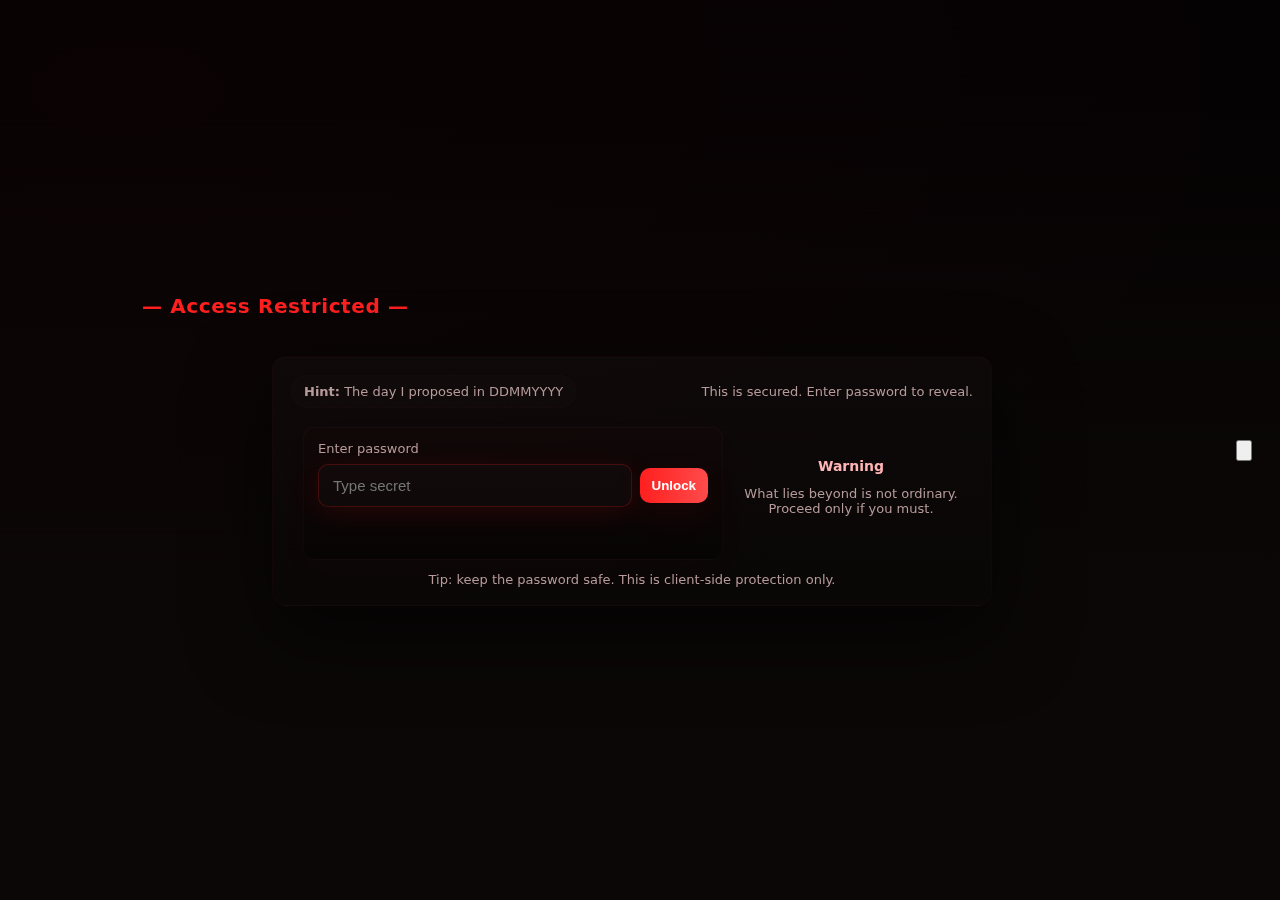
<file: secret.html>
<!doctype html>
<html lang="en">

<head>
    <meta charset="utf-8" />
    <meta name="viewport" content="width=device-width,initial-scale=1" />
    <title>Secret — Unlock</title>
    <style>
         :root {
            --bg: #070405;
            --card: #0f0b0b;
            --accent: #ff1f1f;
            --accent-2: #ff4b4b;
            --text: #f6e8e8;
            --muted: #b79b9b;
        }
        
        * {
            box-sizing: border-box
        }
        
        html,
        body {
            height: 100%;
            margin: 0;
            font-family: Inter, system-ui, -apple-system, "Segoe UI", Roboto, "Helvetica Neue", Arial
        }
        
        body {
            background: radial-gradient(1200px 600px at 10% 10%, rgba(255, 0, 0, 0.02), transparent), linear-gradient(180deg, #050203 10%, #0b0707 65%);
            color: var(--text);
            display: flex;
            align-items: center;
            justify-content: center;
            padding: 28px;
            /* allow page scrolling (restores the browser scrollbar) */
            overflow: auto;
            -webkit-overflow-scrolling: touch;
            /* smoother scrolling on mobile */
        }
        /* subtle noise / scanlines */
        
        body::before {
            content: "";
            position: fixed;
            inset: 0;
            z-index: 0;
            pointer-events: none;
            background-image: linear-gradient(rgba(255, 0, 0, 0.01) 1px, transparent 1px);
            background-size: 100% 6px;
            mix-blend-mode: overlay;
            opacity: 0.6;
        }
        
        .wrap {
            width: 100%;
            max-width: 980px;
            margin: 0 auto;
            position: relative;
            z-index: 3;
            display: flex;
            gap: 28px;
            align-items: flex-start;
            justify-content: center;
            flex-direction: column;
        }
        
        .title {
            text-align: center;
            font-weight: 800;
            font-size: 20px;
            color: var(--accent);
            letter-spacing: 0.6px;
            margin-bottom: 10px;
        }
        /* lock box */
        
        .lock-panel {
            width: 720px;
            max-width: 94vw;
            margin: 0 auto;
            background: linear-gradient(180deg, rgba(255, 255, 255, 0.02), rgba(0, 0, 0, 0.12));
            border-radius: 14px;
            padding: 18px;
            box-shadow: 0 28px 80px rgba(0, 0, 0, 0.7), inset 0 1px 0 rgba(255, 255, 255, 0.02);
            border: 1px solid rgba(255, 20, 20, 0.03);
            position: relative;
            overflow: hidden;
        }
        
        .top-row {
            display: flex;
            align-items: center;
            justify-content: space-between;
            gap: 12px;
        }
        
        .hint {
            color: var(--muted);
            font-size: 13px;
            background: rgba(255, 255, 255, 0.01);
            padding: 8px 12px;
            border-radius: 999px;
            border: 1px dashed rgba(255, 80, 120, 0.03);
        }
        
        .lockbox {
            display: flex;
            gap: 18px;
            align-items: center;
            justify-content: center;
            margin-top: 18px;
            flex-wrap: wrap;
        }
        
        .panel-left {
            width: 420px;
            max-width: 92%;
            background: linear-gradient(180deg, rgba(255, 0, 0, 0.02), rgba(0, 0, 0, 0.28));
            border-radius: 12px;
            padding: 14px;
            border: 1px solid rgba(255, 255, 255, 0.02);
            box-shadow: 0 12px 40px rgba(255, 0, 0, 0.02), inset 0 1px 0 rgba(255, 255, 255, 0.02);
            position: relative;
        }
        
        .panel-right {
            width: 220px;
            display: flex;
            flex-direction: column;
            gap: 12px;
            align-items: center;
            justify-content: flex-start;
            padding-top: 6px;
        }
        
        label {
            font-size: 13px;
            color: var(--muted);
            display: block;
            margin-bottom: 8px;
        }
        
        .pw-input {
            width: 100%;
            display: flex;
            gap: 8px;
            align-items: center;
        }
        
        input[type="password"] {
            flex: 1;
            padding: 12px 14px;
            background: rgba(255, 255, 255, 0.02);
            color: var(--text);
            border-radius: 10px;
            border: 1px solid rgba(255, 255, 255, 0.03);
            outline: none;
            font-size: 15px;
            transition: box-shadow .18s ease;
        }
        
        input[type="password"]:focus {
            box-shadow: 0 6px 28px rgba(255, 30, 30, 0.12);
            border-color: rgba(255, 30, 30, 0.22)
        }
        
        .btn {
            background: linear-gradient(90deg, var(--accent), var(--accent-2));
            color: white;
            border: none;
            padding: 10px 12px;
            border-radius: 10px;
            font-weight: 700;
            cursor: pointer;
            box-shadow: 0 12px 36px rgba(255, 10, 10, 0.08);
        }
        
        .status {
            margin-top: 12px;
            height: 26px;
            color: var(--muted);
            font-size: 13px;
        }
        /* shaking animation */
        
        @keyframes shake {
            0% {
                transform: translateX(0)
            }
            20% {
                transform: translateX(-8px)
            }
            40% {
                transform: translateX(8px)
            }
            60% {
                transform: translateX(-6px)
            }
            80% {
                transform: translateX(6px)
            }
            100% {
                transform: translateX(0)
            }
        }
        
        .danger {
            box-shadow: 0 0 0 4px rgba(255, 0, 0, 0.06) inset;
            border-color: rgba(255, 0, 0, 0.18);
        }
        /* reveal area - initially hidden (updated: allow internal scrolling & sensible max height) */
        
        .reveal {
            margin-top: 18px;
            width: 100%;
            border-radius: 12px;
            padding: 18px;
            background: linear-gradient(180deg, rgba(10, 0, 0, 0.6), rgba(30, 0, 0, 0.35));
            border: 1px solid rgba(255, 20, 20, 0.06);
            display: none;
            position: relative;
            /* allow reveal area to grow but not overflow the viewport;
     if content is large, reveal can scroll vertically */
            max-height: calc(84vh);
            overflow: auto;
        }
        /* dramatic overlay & scan-glow */
        
        .scanline {
            position: absolute;
            inset: 0;
            pointer-events: none;
            background: linear-gradient(90deg, rgba(255, 0, 0, 0.02) 0, rgba(255, 0, 0, 0.04) 50%, rgba(255, 0, 0, 0.02) 100%);
            mix-blend-mode: overlay;
            opacity: 0;
            transition: opacity .6s ease;
        }
        
        .reveal.show .scanline {
            opacity: 0.22;
            animation: scan 2.6s linear infinite;
        }
        
        @keyframes scan {
            0% {
                background-position: -100% 0
            }
            100% {
                background-position: 100% 0
            }
        }
        
        .secret-photo {
            width: 360px;
            max-width: 92%;
            height: 360px;
            border-radius: 12px;
            overflow: hidden;
            border: 3px solid rgba(255, 0, 0, 0.06);
            box-shadow: 0 30px 90px rgba(255, 0, 0, 0.03);
            margin: 6px auto 14px;
        }
        
        .secret-photo img {
            width: 100%;
            height: 100%;
            object-fit: cover;
            display: block;
            filter: saturate(1.05) contrast(1.02) brightness(0.98)
        }
        
        .secret-text {
            color: #ffdcd7;
            font-size: 15px;
            line-height: 1.6;
            text-align: left;
            padding: 12px;
            background: linear-gradient(180deg, rgba(255, 255, 255, 0.01), rgba(0, 0, 0, 0.04));
            border-radius: 10px;
            border: 1px solid rgba(255, 20, 20, 0.02);
            /* NEW: small scrollable box – shows ~3 lines */
            max-height: 4.8em;
            /* around 3 lines of text */
            overflow-y: auto;
            box-sizing: border-box;
        }
        /* optional pretty scrollbar */
        
        .secret-text::-webkit-scrollbar {
            width: 8px;
        }
        
        .secret-text::-webkit-scrollbar-thumb {
            background: linear-gradient(180deg, #ff7aa0, #ff5aa0);
            border-radius: 6px;
        }
        
        .secret-text::-webkit-scrollbar-track {
            background: transparent;
        }
        /* optional pretty scrollbar */
        
        .secret-text::-webkit-scrollbar {
            width: 8px;
        }
        
        .secret-text::-webkit-scrollbar-thumb {
            background: linear-gradient(180deg, #ff7aa0, #ff5aa0);
            border-radius: 6px;
        }
        
        .secret-text::-webkit-scrollbar-track {
            background: transparent;
        }
        /* optional: nice thin scrollbar for modern browsers */
        
        .secret-text::-webkit-scrollbar {
            width: 8px;
            height: 8px;
        }
        
        .secret-text::-webkit-scrollbar-thumb {
            background: linear-gradient(180deg, #ff7aa0, #ff5aa0);
            border-radius: 6px;
        }
        
        .secret-text::-webkit-scrollbar-track {
            background: transparent;
        }
        /* typed-glitch "I LOVE YOU" */
        
        .big-phrase {
            text-align: center;
            margin-top: 12px;
            font-weight: 900;
            letter-spacing: 2px;
            color: var(--accent);
            font-size: 40px;
            text-transform: uppercase;
        }
        
        .big-phrase .ghost {
            position: relative;
            display: inline-block;
            opacity: 0.2;
            transform: translateX(-6px);
            filter: blur(1px);
            color: #ff7b7b
        }
        
        .birth {
            text-align: center;
            margin-top: 6px;
            font-weight: 700;
            color: #ffb3b3;
            letter-spacing: 0.6px;
        }
        /* glitch effect */
        
        .glitch {
            position: relative;
        }
        
        .glitch::before,
        .glitch::after {
            content: attr(data-text);
            position: absolute;
            left: 0;
            top: 0;
            width: 100%;
            clip: rect(0, 9999px, 0, 0);
            opacity: 0.9;
        }
        
        .glitch::before {
            transform: translate(3px, -2px);
            color: #ff6868;
            mix-blend-mode: screen;
            animation: glitch-anim-1 2.4s infinite linear alternate-reverse;
        }
        
        .glitch::after {
            transform: translate(-3px, 2px);
            color: #ff2a2a;
            mix-blend-mode: screen;
            animation: glitch-anim-2 3s infinite linear alternate-reverse;
        }
        
        @keyframes glitch-anim-1 {
            0% {
                clip: rect(0, 9999px, 0, 0)
            }
            10% {
                clip: rect(6px, 9999px, 60px, 0)
            }
            20% {
                clip: rect(14px, 9999px, 24px, 0)
            }
            30% {
                clip: rect(0, 9999px, 80px, 0)
            }
            100% {
                clip: rect(0, 9999px, 0, 0)
            }
        }
        
        @keyframes glitch-anim-2 {
            0% {
                clip: rect(0, 9999px, 0, 0)
            }
            12% {
                clip: rect(12px, 9999px, 36px, 0)
            }
            25% {
                clip: rect(4px, 9999px, 70px, 0)
            }
            40% {
                clip: rect(40px, 9999px, 80px, 0)
            }
            100% {
                clip: rect(0, 9999px, 0, 0)
            }
        }
        /* bottom note */
        
        .footer-note {
            margin-top: 12px;
            color: var(--muted);
            font-size: 13px;
            text-align: center;
        }
        /* responsive */
        
        @media (max-width:860px) {
            .lock-panel {
                padding: 12px
            }
            .panel-left {
                width: 100%
            }
            .panel-right {
                display: none
            }
            .secret-photo {
                height: 300px
            }
        }
    </style>
</head>

<body>
    <div class="wrap" role="main">
        <div class="title">— Access Restricted —</div>

        <div class="lock-panel" id="panel">
            <div class="top-row">
                <div class="hint"><strong>Hint:</strong> The day I proposed in DDMMYYYY</div>
                <div style="color:var(--muted); font-size:13px">This is secured. Enter password to reveal.</div>
            </div>

            <div class="lockbox" aria-hidden="false">
                <div class="panel-left">
                    <label for="pw">Enter password</label>
                    <div class="pw-input">
                        <input id="pw" type="password" placeholder="Type secret" autocomplete="off" />
                        <button id="unlock" class="btn">Unlock</button>
                    </div>
                    <div class="status" id="status"> </div>
                </div>

                <div class="panel-right" aria-hidden="true">
                    <div style="font-weight:800; color:#ffb5b5; font-size:14px">Warning</div>
                    <div style="color:var(--muted); font-size:13px; text-align:center">
                        What lies beyond is not ordinary.<br> Proceed only if you must.
                    </div>
                    <div style="height:6px"></div>

                </div>
            </div>

            <!-- reveal area -->
            <div class="reveal" id="reveal">
                <div class="scanline"></div>

                <!-- secret photo -->
                <div class="secret-photo" id="secret-photo" aria-hidden="true">
                    <img src="kiss.jpg" alt="secret image" id="secret-img">
                </div>

                <!-- your paragraph (replace later) -->
                <div class="secret-text" id="secret-text" aria-hidden="true" tabindex="0">
                    This little corner of the internet is just for you - a space woven with all the softness, warmth and love you bring into my life ✨💛. I made this website because words, photos, memories… kuch toh chahiye tha jisse main tumhe bata sakun ki tum mere liye
                    kitni precious ho 🌷. Every color, every line, every detail here carries a piece of my heart a reminder that no matter how far we are, you are always the center of my world 🌍❤️. This isn’t just a website… it’s my way of saying that
                    you matter to me in ways I can never fully explain 💫💖.
                </div>

                <!-- animated phrase -->
                <div class="big-phrase" id="big-phrase" aria-hidden="true">
                    <span class="glitch" id="glitch" data-text=""></span>
                </div>

                <div class="birth" id="birthline" aria-hidden="true"></div>
            </div>

            <div class="footer-note">Tip: keep the password safe. This is client-side protection only.</div>
        </div>
    </div>

    <script>
        /* ======= CONFIG - set your password here (change the string) ====== */
        const PASSWORD = '23112023'; // <-- change this to the password you want (keep quotes)
        /* ================================================================= */

        const inp = document.getElementById('pw');
        const unlock = document.getElementById('unlock');
        const status = document.getElementById('status');
        const panel = document.getElementById('panel');
        const reveal = document.getElementById('reveal');
        const scan = reveal.querySelector('.scanline');
        const secretImg = document.getElementById('secret-img');
        const secretText = document.getElementById('secret-text');
        const bigPhrase = document.getElementById('big-phrase');
        const glitchSpan = document.getElementById('glitch');
        const birthline = document.getElementById('birthline');

        let wrongTimeout = null;

        function showStatus(msg, danger = false) {
            status.textContent = msg;
            if (danger) {
                status.style.color = 'rgba(255,120,120,0.98)';
                panel.classList.add('danger');
                panel.style.animation = 'shake 420ms ease';
                clearTimeout(wrongTimeout);
                wrongTimeout = setTimeout(() => {
                    panel.style.animation = '';
                    panel.classList.remove('danger')
                }, 520);
            } else {
                status.style.color = 'var(--muted)';
            }
        }

        /* unlock logic */
        function attemptUnlock() {
            const val = inp.value || '';
            if (!val.trim()) {
                showStatus('Enter the password', true);
                return;
            }
            if (val === PASSWORD) {
                showStatus('Password accepted — unlocking...');
                doRevealSequence();
            } else {
                showStatus('Incorrect password', true);
                // subtle screen flash
                flashRed();
                // clear input somewhat
                inp.value = '';
                inp.focus();
            }
        }

        unlock.addEventListener('click', attemptUnlock);
        inp.addEventListener('keydown', (e) => {
            if (e.key === 'Enter') attemptUnlock();
        });

        function flashRed() {
            const orig = document.body.style.background;
            document.body.animate([{
                filter: 'brightness(0.8) saturate(1.1) drop-shadow(0 0 20px rgba(255,0,0,0.12))'
            }, {
                filter: 'brightness(0.6)'
            }], {
                duration: 240,
                easing: 'ease-out'
            });
        }

        /* reveal animation sequence */
        function doRevealSequence() {
            // small dramatic pause
            unlock.disabled = true;
            inp.disabled = true;
            // emote: camera glitch and scanline
            setTimeout(() => {
                // show scanline & red vignette
                reveal.style.display = 'block';
                reveal.classList.add('show');
                // darken panel briefly
                panel.style.filter = 'brightness(0.86) saturate(1.08)';

                // scroll reveal into view and ensure the page can scroll if needed
                // (smooth visual effect)
                setTimeout(() => {
                    // reveal may be inside a centered container; scroll it into view
                    reveal.scrollIntoView({
                        behavior: 'smooth',
                        block: 'center'
                    });

                    // focus the paragraph so arrow keys/trackpad scroll it immediately
                    const st = document.getElementById('secret-text');
                    if (st) {
                        try {
                            st.focus();
                        } catch (e) {}
                    }
                }, 220);
            }, 450);


            // show photo and text after dramatic time
            setTimeout(() => {
                // reveal photo & text
                document.getElementById('secret-photo').setAttribute('aria-hidden', 'false');
                secretText.setAttribute('aria-hidden', 'false');
                // animate photo pulse
                const photo = document.getElementById('secret-photo');
                photo.animate([{
                    transform: 'scale(.98)'
                }, {
                    transform: 'scale(1.02)'
                }, {
                    transform: 'scale(1)'
                }], {
                    duration: 900,
                    easing: 'cubic-bezier(.2,.9,.25,1)'
                });
            }, 900);

            // after photo appear, show animated phrase "I LOVE YOU" typed with glitch
            setTimeout(() => {
                // typed phrase
                runTypedGlitch("I ♥ YOU", 80, () => {
                    // then show birthday line
                    typeLine("Happy 19th Birthday 🎂", 40, birthline);
                });
            }, 1400);

            // final: small confetti (subtle) for happy moment even if vibe is sinister
            setTimeout(() => {
                try {
                    confetti({
                        particleCount: 80,
                        spread: 90,
                        startVelocity: 48,
                        gravity: 0.7,
                        origin: {
                            x: 0.5,
                            y: 0.2
                        }
                    });
                } catch (e) {}
            }, 2200);
        }

        /* helper: typed glitch (fills glitchSpan & bigPhrase) */
        function runTypedGlitch(text, delay = 90, cb) {
            glitchSpan.dataset.text = text;
            glitchSpan.textContent = '';
            bigPhrase.style.opacity = '1';
            let i = 0;

            function step() {
                if (i <= text.length) {
                    glitchSpan.textContent = text.slice(0, i);
                    i++;
                    setTimeout(step, delay);
                } else {
                    if (cb) cb();
                }
            }
            step();
        }

        /* helper: type a small line into an element */
        function typeLine(txt, delay = 60, el) {
            el.textContent = '';
            let i = 0;

            function step() {
                if (i <= txt.length) {
                    el.textContent = txt.slice(0, i);
                    i++;
                    setTimeout(step, delay);
                }
            }
            step();
        }

        /* convenience: let user click the image to open full-size in new tab */
        secretImg.style.cursor = 'pointer';
        secretImg.addEventListener('click', () => {
            const href = secretImg.src;
            window.open(href, '_blank');
        });

        /* Accessibility: focus input */
        inp.focus();

        /* NOTE: This is client-side protection. If you want server-side protection, move validation to server. */
    </script>
    <!-- Background music (same file on all pages) -->
    <audio id="bg-audio" src="song.mp3" preload="auto" loop></audio>

    <!-- Floating play/pause control (shows if autoplay blocked) -->
    <button id="music-btn" class="music-control" aria-label="Play music" title="Play / Pause">
  <!-- default icon is Play; JS will toggle innerHTML to Pause when playing -->
  <svg viewBox="0 0 24 24" id="music-icon"><path d="M8 5v14l11-7z"/></svg>
</button>


    <script>
        (function() {
            const audio = document.getElementById('bg-audio');
            const btn = document.getElementById('music-btn');
            const icon = document.getElementById('music-icon');

            // small helpers to switch icons
            function setPlayingUI(isPlaying) {
                if (isPlaying) {
                    btn.classList.add('playing');
                    // pause icon
                    icon.innerHTML = '<path d="M6 19h4V5H6v14zm8-14v14h4V5h-4z"/>';
                    btn.setAttribute('aria-label', 'Pause music');
                    btn.title = 'Pause';
                } else {
                    btn.classList.remove('playing');
                    // play icon
                    icon.innerHTML = '<path d="M8 5v14l11-7z"/>';
                    btn.setAttribute('aria-label', 'Play music');
                    btn.title = 'Play';
                }
            }

            // Try autoplay once page loads
            function tryAutoplay() {
                if (!audio) return;
                // browsers may require a user gesture. try play; if rejected, show button
                const p = audio.play();
                if (p !== undefined) {
                    p.then(() => {
                        // autoplay succeeded
                        setPlayingUI(true);
                    }).catch(() => {
                        // autoplay failed -> show control in paused state so user can start
                        setPlayingUI(false);
                        btn.classList.remove('hidden'); // ensure visible
                    });
                } else {
                    // older browsers - set UI paused
                    setPlayingUI(false);
                    btn.classList.remove('hidden');
                }
            }

            // initial: hide control until we know autoplay blocked; but keep it visible for safety on mobile
            btn.classList.add('hidden');

            // ensure audio is muted briefly to allow autoplay on some browsers (optional)
            // We'll not force-muted; we tried autoplay already.

            // click toggles play/pause and stores state in localStorage so subsequent pages can start similarly
            btn.addEventListener('click', function(e) {
                e.preventDefault();
                if (audio.paused) {
                    audio.play().then(() => {
                        setPlayingUI(true);
                        try {
                            localStorage.setItem('bg_music_playing', '1');
                        } catch (e) {}
                    }).catch(() => {
                        // user gesture required; still set UI
                        setPlayingUI(false);
                    });
                } else {
                    audio.pause();
                    setPlayingUI(false);
                    try {
                        localStorage.setItem('bg_music_playing', '0');
                    } catch (e) {}
                }
            });

            // on page load, try autoplay
            window.addEventListener('load', function() {
                tryAutoplay();
                // if localStorage says user previously wanted music on, attempt to play (useful across pages)
                try {
                    const prev = localStorage.getItem('bg_music_playing');
                    if (prev === '1') {
                        // show the button immediately and try play
                        btn.classList.remove('hidden');
                        audio.play().then(() => setPlayingUI(true)).catch(() => setPlayingUI(false));
                    } else if (prev === '0') {
                        // keep paused state but show button so user can start
                        btn.classList.remove('hidden');
                        setPlayingUI(false);
                    } else {
                        // no previous preference - keep button hidden if autoplay succeeded, otherwise shown in tryAutoplay catch
                    }
                } catch (e) {}
            });

            // if audio ends or errors, fallback UI
            audio.addEventListener('ended', () => setPlayingUI(false));
            audio.addEventListener('pause', () => setPlayingUI(false));
            audio.addEventListener('play', () => setPlayingUI(true));
        })();
    </script>

</body>


</html>
</file>
